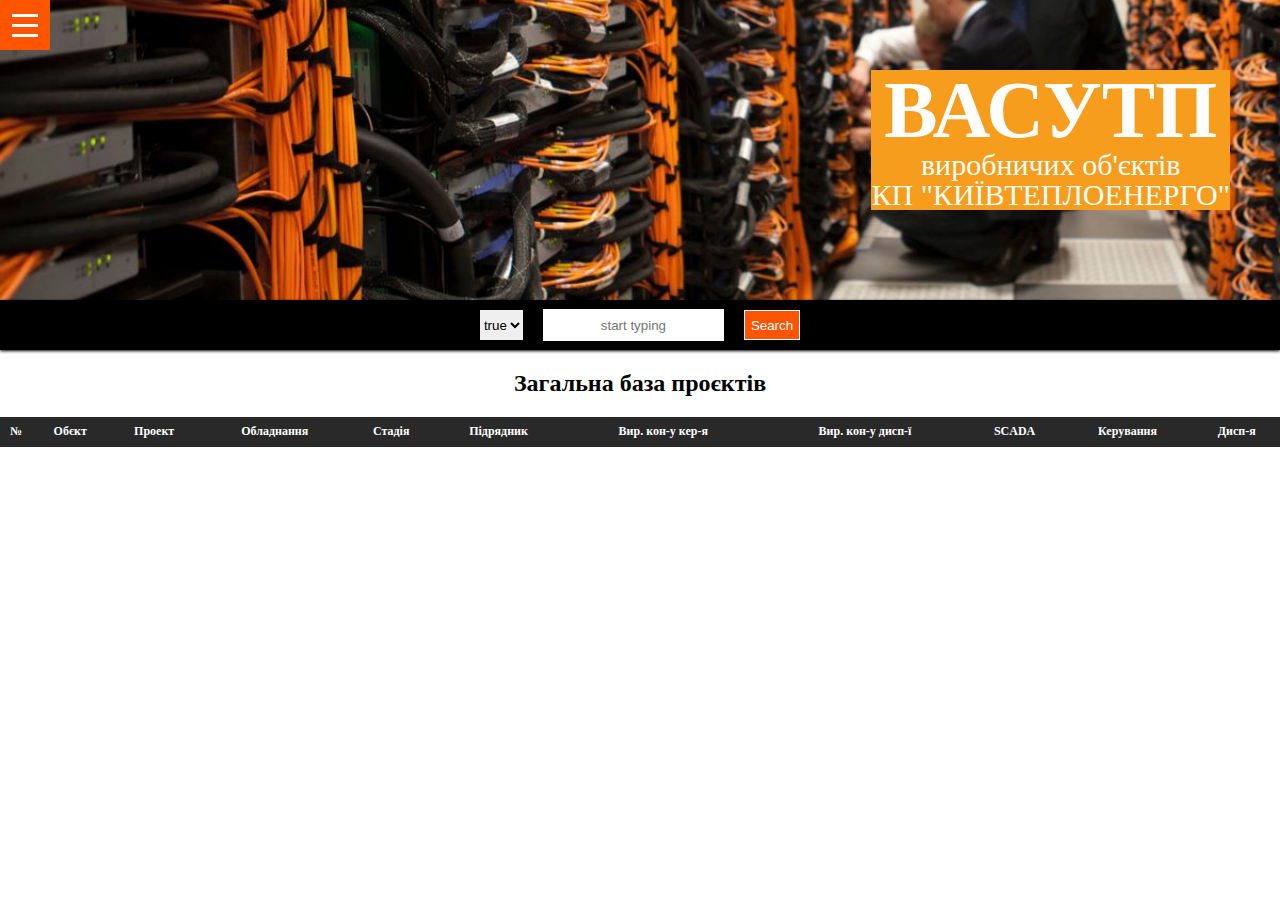
<file: index.html>
<!DOCTYPE html>
<html lang="en">
<head>
    <meta charset="UTF-8">
    <meta http-equiv="X-UA-Compatible" content="IE=edge">
    <meta name="viewport" content="width=device-width, initial-scale=1.0">
    <title>Document</title>
    <style>
        @import url(css/style.css);
        @import url(css/menu_style.css);
        @import url(css/header_style.css);
    </style>
    <script src="js/load.js" defer></script>
    <script src="js/menu.js" defer></script>
    <script src="js/scroll-min-menu.js" defer></script>
    <script src="js/scrollBar.js" defer></script>
    <script src="js/headerFinder.js" defer></script>
    <script src=""></script>
</head>
<body>
    <section data-black-window class="black-window"></section>
    <nav nav-bar-left class="menu">
            <div data-menu-button class="button-show-menu">
                <span data-burger class="burger"></span>
            </div>
            <div data-menu-header class="menu-header">
                <h3>MENU</h3>
            </div>
        <div data-menu-section class="menu-section">
            <a href="index.html" class="href-menu"><img class="svg-icon-menu" src="img/home.svg" alt="home">
                <figcaption>ГОЛОВНА</figcaption>
            </a>
            <section data-first-section-menu class="section-menu">
                <details>
                    <summary>ОБ'ЄКТИ</summary>
                    <section class="body-of-list">
                        <details>
                        <summary class="second-summery-list">Центр Теплопостачання</summary>       
                            <table class="table-list">
                                <thead>
                                    <tr>
                                        <th>Object</th>
                                        <th>District</th>
                                    </tr>
                                </thead>
                                <tbody data-load-ct></tbody>
                            </table>
                        </details>
                        <details>
                            <summary class="second-summery-list">Райони Тепломереж</summary>       
                                <table class="table-list">
                                    <thead>
                                        <tr>
                                            <th>Object</th>
                                            <th>District</th>
                                        </tr>
                                    </thead>
                                    <tbody data-load-rt></tbody>
                                </table>
                            </details>
                    </section>
                </details>
            </section>
            <section data-third-section-menu class="section-menu">
                <details>
                    <summary>SCADA</summary>
                        <a href="#" class="href-menu"><img class="svg-icon-menu" src="img/monitor.svg" alt="SCADA">
                            <figcaption>Завод Енергія</figcaption>
                        </a>
                        <a href="#" class="href-menu"><img class="svg-icon-menu" src="img/monitor.svg" alt="SCADA">
                            <figcaption>Голосієво</figcaption>
                        </a>
                </details>
            </section>
            <a href="ftp://10.80.52.191/FTP" class="href-menu"><img class="svg-icon-menu" src="img/folder.svg" alt="FTP">
                <figcaption>FTP</figcaption>
            </a>
        </div>
    </nav>
    <div class="progress"><div></div></div>
    <section data-header-of-base class="header-of-base">
        <aside class="header-text">
            <h1>ВАСУТП</h1>
            <p>виробничих об'єктів</p>
            <p>КП "КИЇВТЕПЛОЕНЕРГО"</p>
        </aside>
        <aside data-header-finder class="header-finder">
                <select data-select-option>
                    <option value="true">true</option>
                    <option value="A-Z">A-Z</option>
                    <option value="Z-A">Z-A</option>
                </select>
                <input type="text" placeholder="start typing">
                <button>Search</button>
            </article>
        </aside>
    </section>
    <section data-body-of-base class="body-of-base">
        <h2>Загальна база проєктів</h2>
        <table data-base-table class="table-of-base">
            <thead data-thead-of-base class="thead-of-base">
                <tr>
                    <th>№</th>
                    <th>Обєкт</th>
                    <th>Проект</th>
                    <th>Обладнання</th>
                    <th>Стадія</th>
                    <th>Підрядник</th>
                    <th>Вир. кон-у кер-я</th>
                    <th>Вир. кон-у дисп-ї</th>
                    <th>SCADA</th>
                    <th>Керування</th>
                    <th>Дисп-я</th>
                </tr>
            </thead>
            <tbody data-insert-string-from-base class="tbody-of-base">
            </tbody>
        </table>
    </section>
</body>
</html>
</file>
